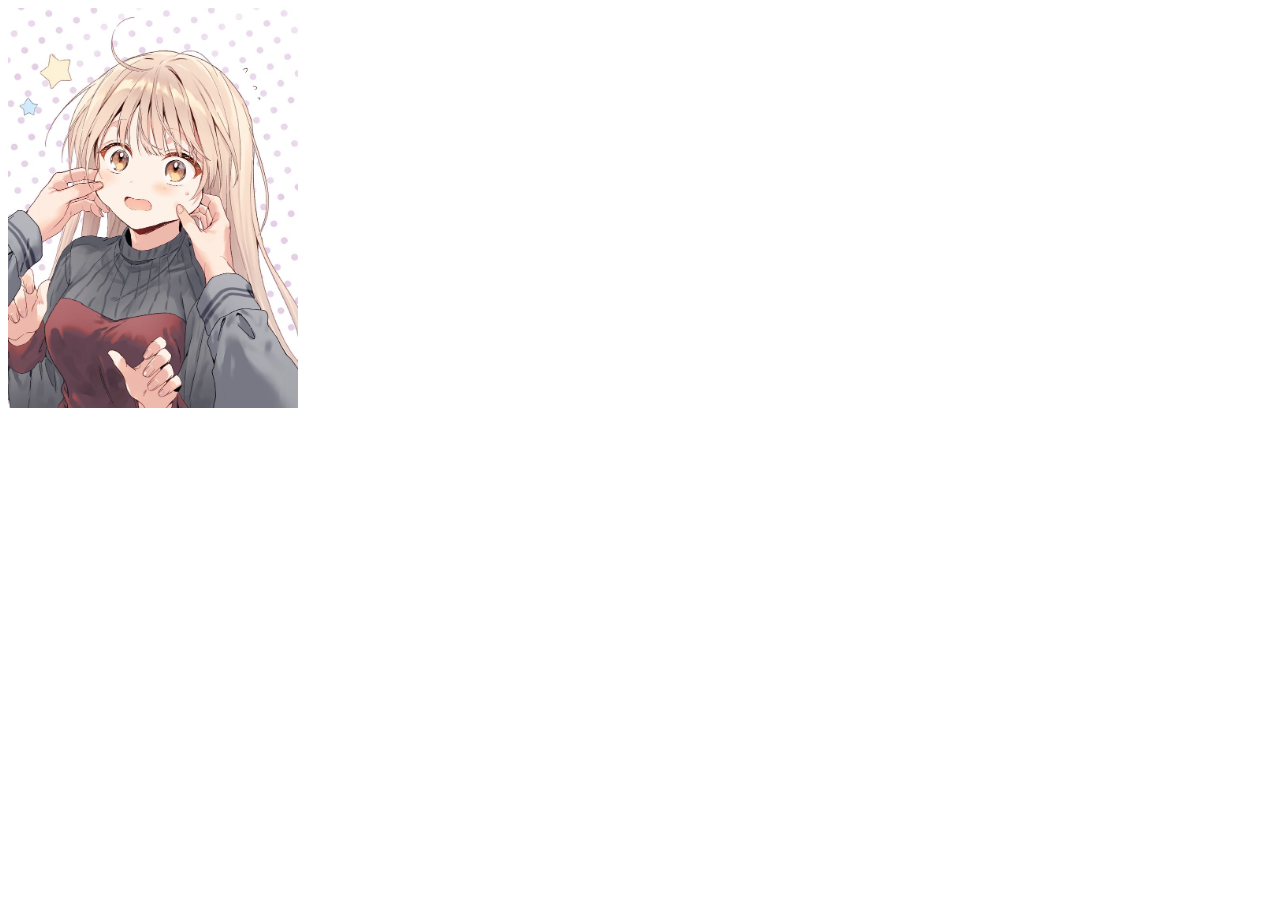
<file: templates/demo.html>
<!DOCTYPE html>
<html lang="en">
<head>
    <meta charset="UTF-8">
    <meta name="viewport" content="width=device-width, initial-scale=1.0">
    <title>Document</title>
</head>
<body>
    <img src="../static/images/mahiru.jpg" height="400px" width="290px">
</body>
</html>
</file>
